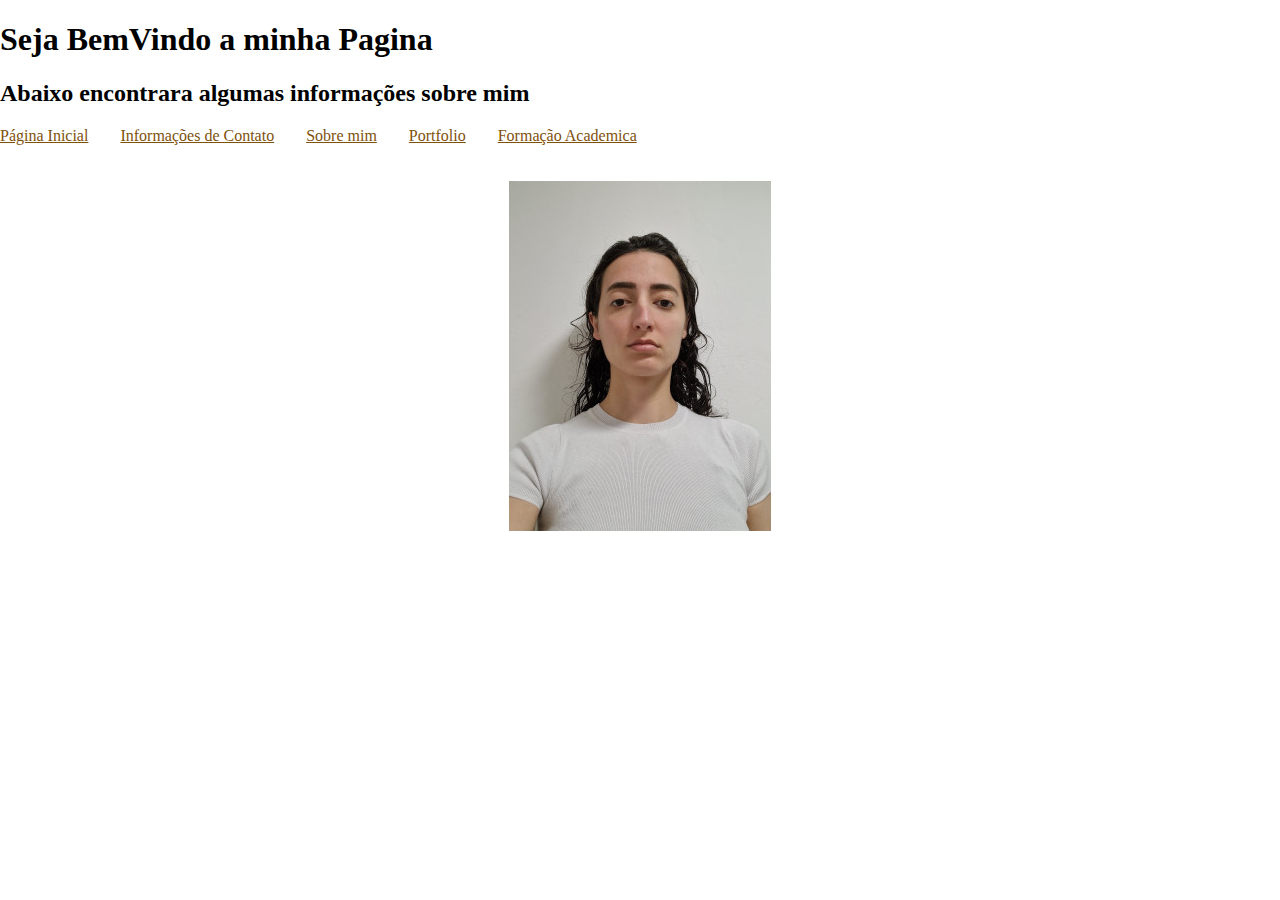
<file: index.html>
<!DOCTYPE html>
<html lang="en">
<head>
    <meta charset="UTF-8">
    <meta name="viewport" content="width=device-width, initial-scale=1.0">
    <title> Index </title>
    <!-- menuhorizontal-->
    <style>
        ul.horizontal-list { 
          list-style-type: none; 
          margin: 0; 
          padding: 0; 
          display: flex; 
        } 
      
        ul.horizontal-list li { 
          margin-right: 10px; 
        } 
      </style> 
      <link rel="stylesheet" type="text/css" href="style.css">
 </head>
<body>
<!--Parte inicial da pagina-->
    <h1> Seja BemVindo a minha Pagina</h1>
    <h2> Abaixo encontrara algumas informações sobre mim </h2>
    
</body>
  
<!-- Menu barra -->
<nav>
    <ul class="horizontal-list"> 
        <li><a href="index.html" >Página Inicial</a></li> 
        <br>
        <li><a href="Contato.html" >Informações de Contato</a></li>
        <br>
        <li><a href="sobre mim.html">Sobre mim</a></li>
        <br>
        <li><a href="portfolio.html">Portfolio </a></li>
        <br>
        <li><a href="Academico.html">Formação Academica </a></li>
    </ul>
<br>
<br>
<img src="Minha Foto.jpg" alt="Minha Foto ">


</html>
</file>
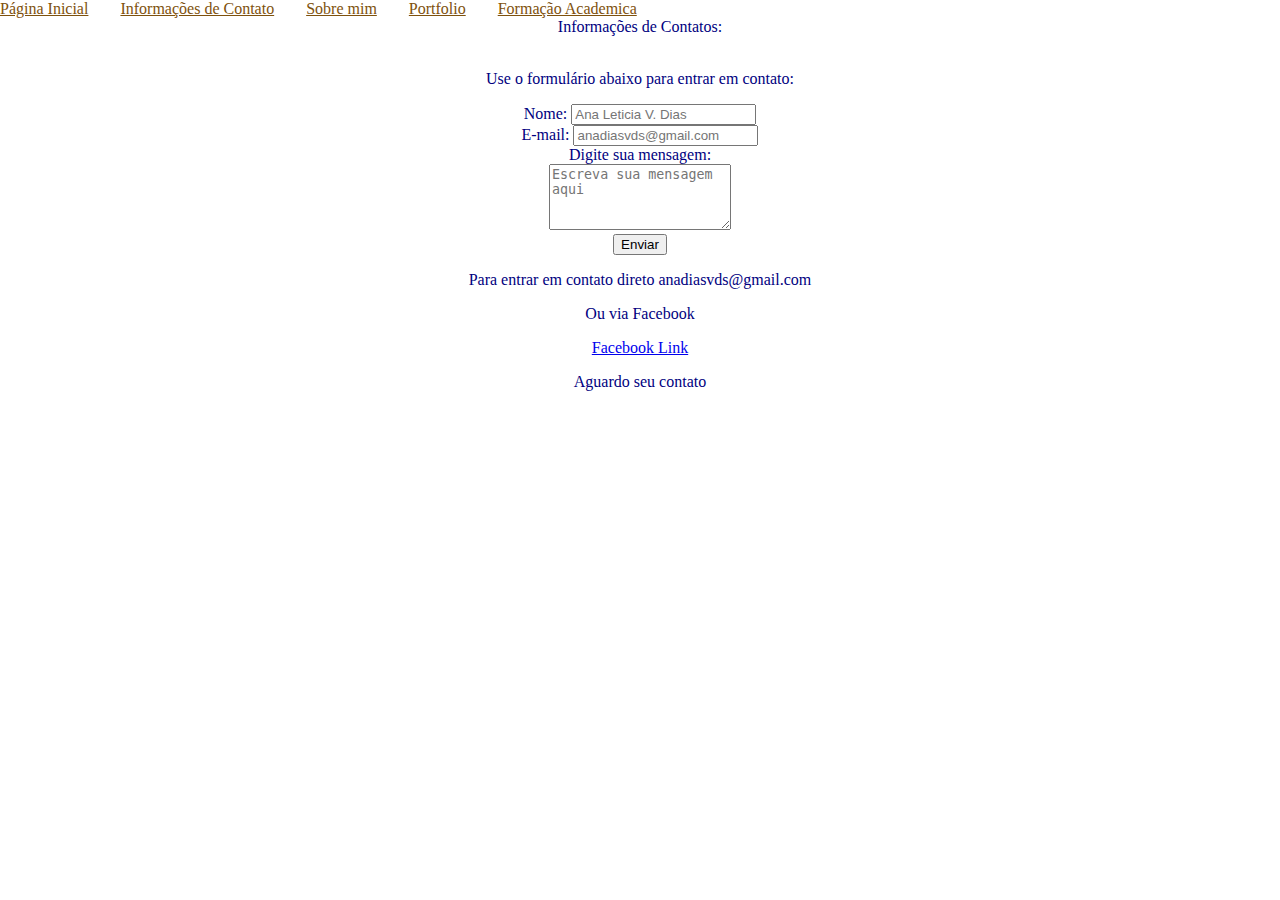
<file: contato.html>
<!DOCTYPE html>
<html lang="en">
<head>
    <meta charset="UTF-8">
    <meta name="viewport" content="width=device-width, initial-scale=1.0">
    <title> Contato </title>
    <!-- menuhorizontal-->
    <style>
        ul.horizontal-list { 
          list-style-type: none; 
          margin: 0; 
          padding: 0; 
          display: flex; 
        } 
      
        ul.horizontal-list li { 
          margin-right: 10px; 
        } 
      </style> 
     <style>
        ul.formulario { 
          list-style-type: none; 
          margin: 0; 
          padding: 0; 
          display: flex; 
        } 
      
        ul.formulario li { 
          margin-right: 10px; 
        } 
      </style> 
    <link rel="stylesheet" type="text/css" href="style.css">
</head>
<body>
    <!-- Menu -->
    <nav>
        <ul class="horizontal-list"> 
            <li><a href="index.html" >Página Inicial</a></li> 
            <br>
            <li><a href="Contato.html" >Informações de Contato</a></li>
            <br>
            <li><a href="sobre mim.html">Sobre mim</a></li>
            <br>
            <li><a href="portfolio.html">Portfolio </a></li>
            <br>
            <li><a href="Academico.html">Formação Academica </a></li>
        </ul>
    
</body>
<nav>
<li>Informações de Contatos:</li>
<br>
<p> Use o formulário abaixo para entrar em contato:</p>

    <form>
        <label for="nome">Nome:</label>
        <input type="text" id="nome" name="nome" placeholder="Ana Leticia V. Dias" required>
        <br>


        <label for="email">E-mail:</label>
        <input type="email" id="email" name="email" placeholder="anadiasvds@gmail.com" required>
        <br>


        <label for="mensagem">Digite sua mensagem:</label>
        <br>
        <textarea id="mensagem" name="mensagem" rows="4" placeholder="Escreva sua mensagem aqui" required></textarea>
        <br>

        <button type="submit">Enviar</button>
    </form>
</nav>
<p>Para entrar em contato direto anadiasvds@gmail.com</p>

<p>Ou via Facebook</p>
<a href="https://www.facebook.com/TiaLe.SantuariodosPugs">Facebook Link</a>
<br>
<p>Aguardo seu contato</p>

</html>
</file>
<file: style.css>
body  {
    font-family: serif, sans-serif;
    margin: 0;
    padding: 0;
}

nav  {
    background-color: 000;
    color: navy;
    text-align: center;
}
nav ul li a {
    display: inline;
    font-size: medium;
    margin-right: 22px;
}

nav ul li a {
    font-family: serif;
    color: #7e510d;
}
</file>
